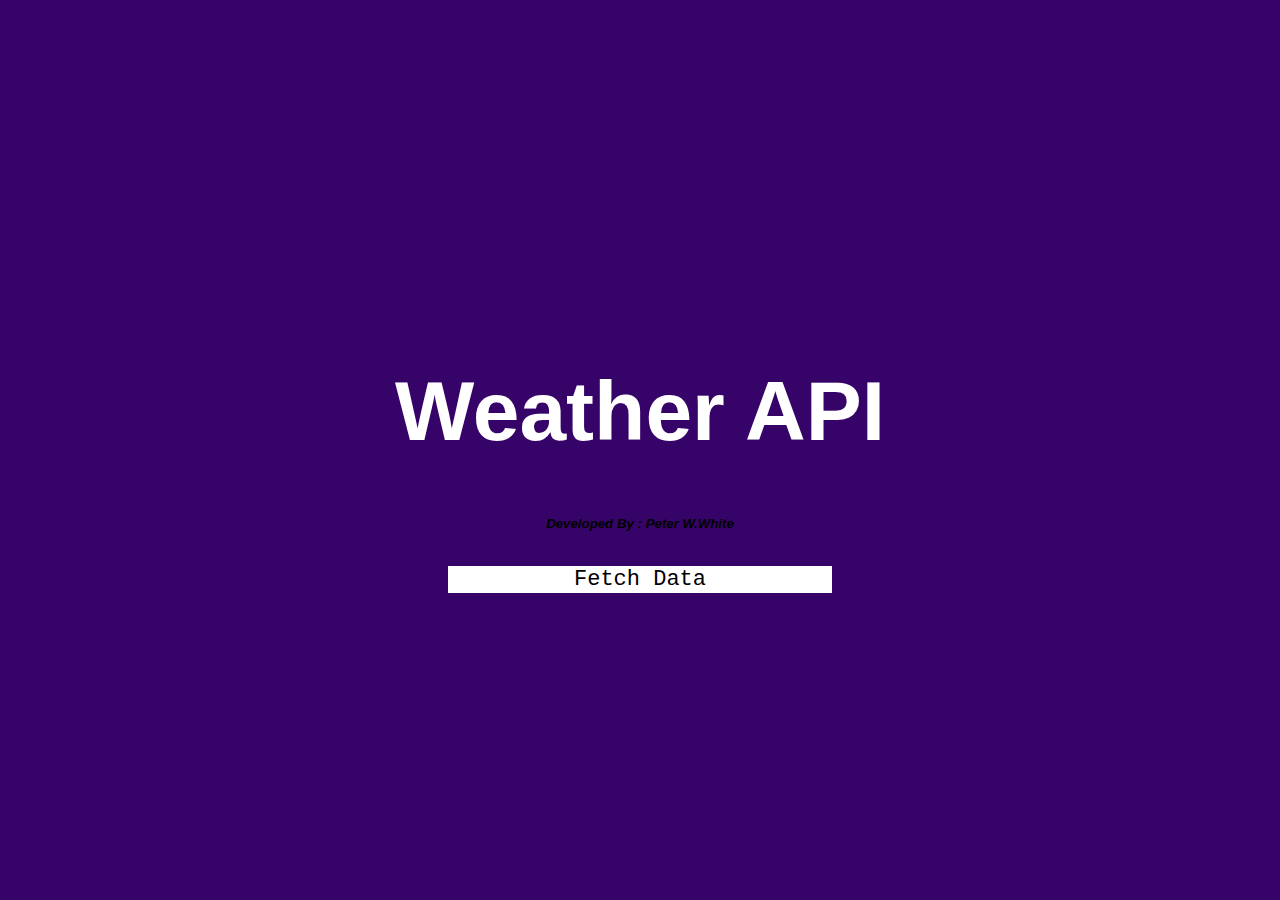
<file: index.html>
<!DOCTYPE html>
<html lang="en">
<head>
    <meta charset="UTF-8">
    <meta name="viewport" content="width=device-width, initial-scale=1.0">
    <title>Weather App</title>
    <link rel="stylesheet" href="style.css">
</head>
<body>

    <div class="MainPage">
        <h1>Weather API</h1>
        <h5><P><I><b>Developed By : Peter W.White</b></I></P></h5>
        <button type="button" id="button">Fetch Data</button>
    </div>
    <script src="script.js"></script>
</body>
</html>
</file>
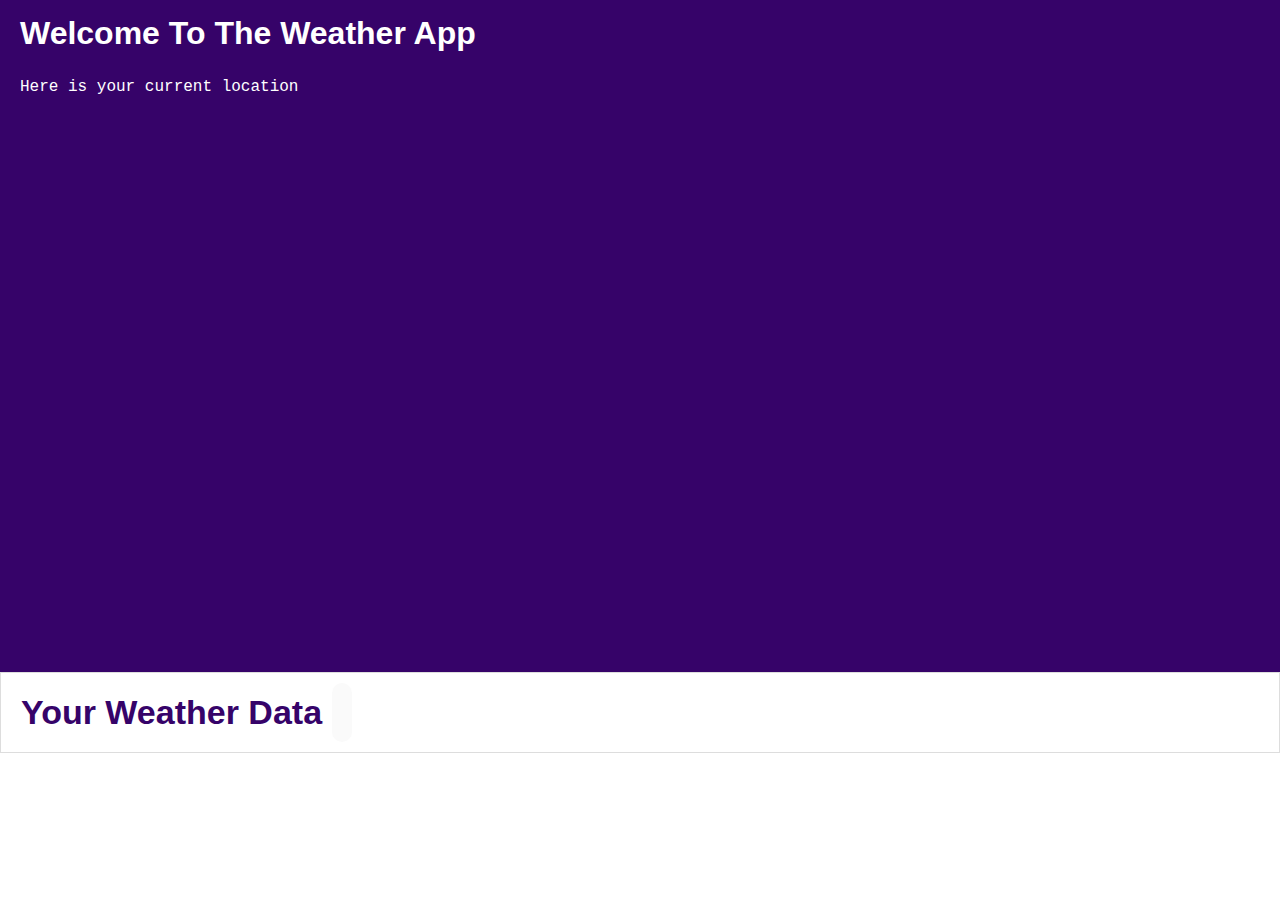
<file: weather.html>
<!DOCTYPE html>
<html lang="en">

<head>
    <meta charset="UTF-8" />
    <meta name="viewport" content="width=device-width, initial-scale=1.0" />
    <title>Weather Application</title>
    <link rel="stylesheet" href="style.css" />
</head>

<body>
    <div class="MainPage2">
        <h2>Welcome To The Weather App</h2>
        <p id="text2">Here is your current location</p>

        <div id="text3"></div>

        <iframe id="MapBox" src="" width="100%" height="500" frameborder="0" scrolling="no" marginheight="0"
            marginwidth="0"></iframe>
    </div>
    <div class="WeatherDetails">
        <div id="weatherdataText">Your Weather Data</div>
        <div id="box">

        </div>
    </div>
    <script src="script.js"></script>
</body>

</html>
</file>
<file: style.css>
@import url("https://fonts.googleapis.com/css2?family=Inter&family=Montserrat:wght@700&family=Roboto&family=Tillana&display=swap");

body {
    font-family: 'Arial', sans-serif;
    margin: 0;
    padding: 0;
}

.MainPage {
    background: #360369;
    width: 100%;
    height: 100vh;
    display: flex;
    justify-content: center;
    align-items: center;
    flex-direction: column;
}

h1 {
    color: #ffffff;
    text-align: center;
    font-size: 84px;
    margin-bottom: 20px;
}

#button {
    font-family: 'Courier New', Courier, monospace;
    font-weight: 500;
    width: 30%;
    border: none;
    cursor: pointer;
    outline: none;
    font-size: 22px;
    background-color: #ffffff;
    text-align: center;
    transition: all 0.2s ease-in-out;
}

#button:hover {
    background-color: #f39c12;
    box-shadow: 0px 6px 7px rgba(0, 0, 0, .2);
    transform: translateY(-3px);
    color: #ffffff;
}

/*
? ======================================= BELOW CODES ARE FOR VIEW PAGE ========================================================
*/
.MainPage2 {
    width: 100%;
    background-color: #360369;
    color: #ffffff;
    transition: all .2s ease-in-out;
}

#MapBox {
    display: flex;
    justify-content: center;
    align-items: center;
    width: 97%;
    height: 500px;
    padding: 20px;
}

h2 {
    padding: 20px;
    font-size: xx-large;
}


#text2 {
    font-family: 'Courier New', Courier, monospace;
    font-size: 16px;
    padding: 20px;
    margin-top: -40px;
}

#text3 {
    font-family: Arial, Helvetica, sans-serif;
    font-size: 18px;
    padding: 20px;
    padding: 20px;
    margin-top: -40px;
}

#latgap {
    padding: 10px;
    background-color: #270846;
    border-radius: 10px;
    line-height: 70px;
}

#longgap {
    padding: 10px;
    background-color: #270846;
    border-radius: 10px;
    line-height: 70px;
}

.location-info-item {
    background-color: #270846;
    color: #ffffff;
    font-weight: bold;
    font-size: larger;
    padding: 10px;
    border-radius: 8px;
    border: none;
    text-align: center;

}

.WeatherDetails {
    display: flex;
    flex-wrap: wrap;
    padding: 10px;
    border: 1px solid #ddd;
    background-color: #ffffff;
    font-family: 'Arial', sans-serif;
    font-weight: bold;
}

#weatherdataText {
    color: #360369;
    font-size: 34px;
    font-weight: 600;
    padding: 10px;
}

#box {
    gap: 10px;
    display: flex;
    border-radius: 10px;
    flex-wrap: wrap;
    flex-direction: row;
    padding: 10px;
    align-items: center;
    background-color: #fafafa;
    padding: 10px;
}

#data {
    border-radius: 10px;
    background-color: #360369;
    color: #ffffff;
    display: flex;
    align-items: center;
    justify-content: space-around;
    height: auto;
    margin: 10px;
    box-shadow: 0px 0px 10px rgba(0, 0, 0, .5);
    padding: 10px;
    font-size: large;
}

@media only screen and (min-width: 600px){
    .MainPage2 {
        margin-top: -2.5%;
    }
}

@media only screen and (max-width: 995px){
    .MainPage2 {
        margin-top: -4%;
    }
    #MapBox {
        display: flex;
        justify-content: center;
        align-items: center;
        width: 96%;
        height: 500px;
        padding: 20px;
    }
}

@media only screen and (max-width: 670px){
    .MainPage2 {
        margin-top: -5%;
    }
    #MapBox {
        display: flex;
        justify-content: center;
        align-items: center;
        width: 93%;
        height: 500px;
        padding: 20px;
    }
}

@media only screen and (max-width: 540px){
    .MainPage2 {
        margin-top: -6%;
    }

    #MapBox {
        display: flex;
        justify-content: center;
        align-items: center;
        width: 90%;
        height: 500px;
        padding: 20px;
    }
}

@media only screen and (max-width: 452px){
    .MainPage2 {
        margin-top: -7%;
    }
}

@media only screen and (max-width: 345px){
    .MainPage2 {
        margin-top: -7%;
    }
}

@media only screen and (max-width: 390px){
    .MainPage2 {
        margin-top: -8%;
    }
    #MapBox {
        display: flex;
        justify-content: center;
        align-items: center;
        width: 86%;
        height: 500px;
        padding: 20px;
    }
}

@media only screen and (max-width: 343px){
    .MainPage2 {
        margin-top: -9%;
    }
}

@media only screen and (max-width: 307px){
    .MainPage2 {
        margin-top: -11%;
    }
}

@media only screen and (max-width: 253px){
    .MainPage2 {
        margin-top: -13%;
    }

    #MapBox {
        display: flex;
        justify-content: center;
        align-items: center;
        width: 80%;
        height: 500px;
        padding: 20px;
    }
}

@media only screen and (max-width: 220px){
    .MainPage2 {
        margin-top: -15%;
    }
}

@media only screen and (max-width: 190px){
    .MainPage2 {
        margin-top: -20%;
    }

    #MapBox {
        display: flex;
        justify-content: center;
        align-items: center;
        width: 75%;
        height: 500px;
        padding: 20px;
    }
}
</file>
